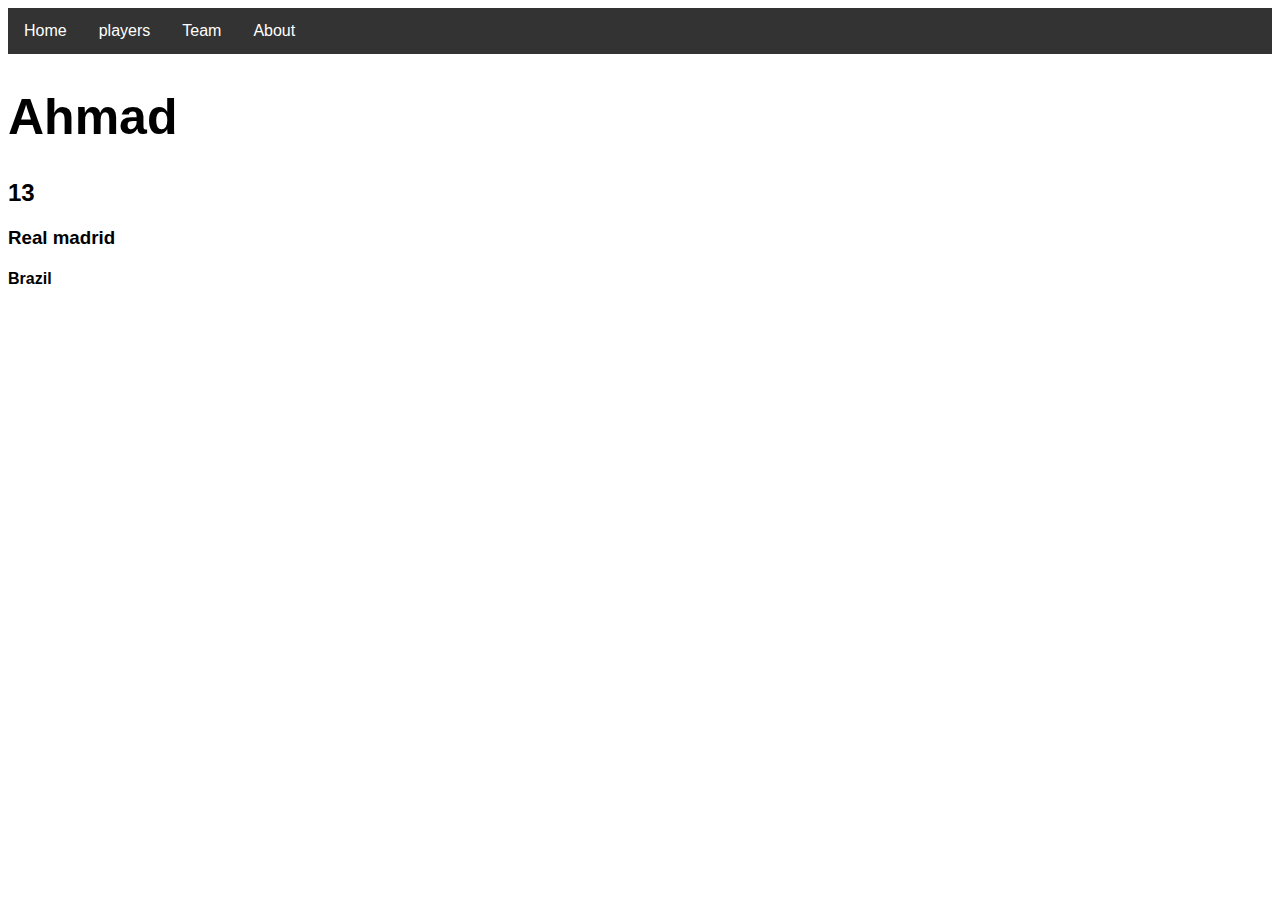
<file: about.html>
<!DOCTYPE html>
<html lang="en">
<head>
    <link rel="stylesheet" href="style.css">
    <meta charset="UTF-8">
    <meta http-equiv="X-UA-Compatible" content="IE=edge">
    <meta name="viewport" content="width=device-width, initial-scale=1.0">
    <title>Document</title>
</head>
<body>
    <ul>
        
        <li><a class="active" href="index.html">Home</a></li>
        <li><a href="players.html">players</a></li>
        <li><a href="team.html">Team</a></li>
        <li><a href="about.html">About</a></li>
      </ul> 
    <h1>Ahmad</h1>
    <h2>13</h2>
    <h3>Real madrid</h3>
    <h4>Brazil</h4>
</body>
</html>
</file>
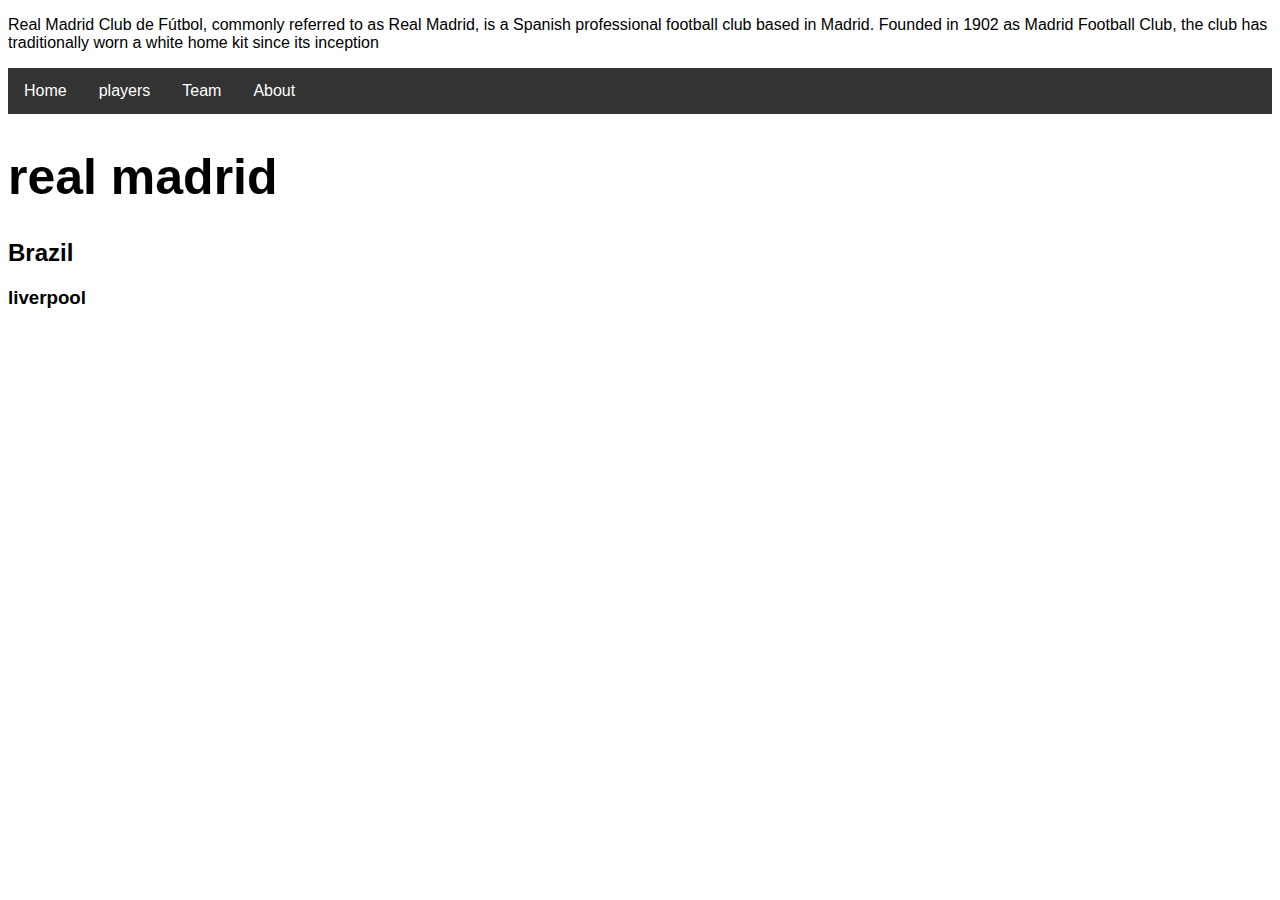
<file: team.html>
<!DOCTYPE html>
<html lang="en">
<head>
    <p>Real Madrid Club de Fútbol, commonly referred to as Real Madrid, is a Spanish professional football club based in Madrid. Founded in 1902 as Madrid Football Club, the club has traditionally worn a white home kit since its inception</p>
    <meta charset="UTF-8">
    <meta http-equiv="X-UA-Compatible" content="IE=edge">
    <meta name="viewport" content="width=device-width, initial-scale=1.0">
    <title>Document</title>
    <link rel="stylesheet" href="style.css">
</head>
<body>
    <ul>
        <li><a class="active" href="index.html">Home</a></li>
        <li><a href="players.html">players</a></li>
        <li><a href="team.html">Team</a></li>
        <li><a href="about.html">About</a></li>
      </ul> 
      <h1>real madrid</h1>
      <h2>Brazil</h2>
      <h3>liverpool</h3>
</body>
</html>
</file>
<file: style.css>
h1 {
    font-size: 50px;
  }
  
  img {
    text-align: center;
    width: 500px;
  }
  #AH7 {
  }
  body {
    font-family: 'Acme', sans-serif;
  }
   
  ul {
    list-style-type: none;
    margin: 0;
    padding: 0;
    overflow: hidden;
    background-color: #333;
  }
  
  li {
    float: left;
  }
  
  li a {
    display: block;
    color: white;
    text-align: center;
    padding: 14px 16px;
    text-decoration: none;
  }
  
  li a:hover {
    background-color: #111;
  }
</file>
